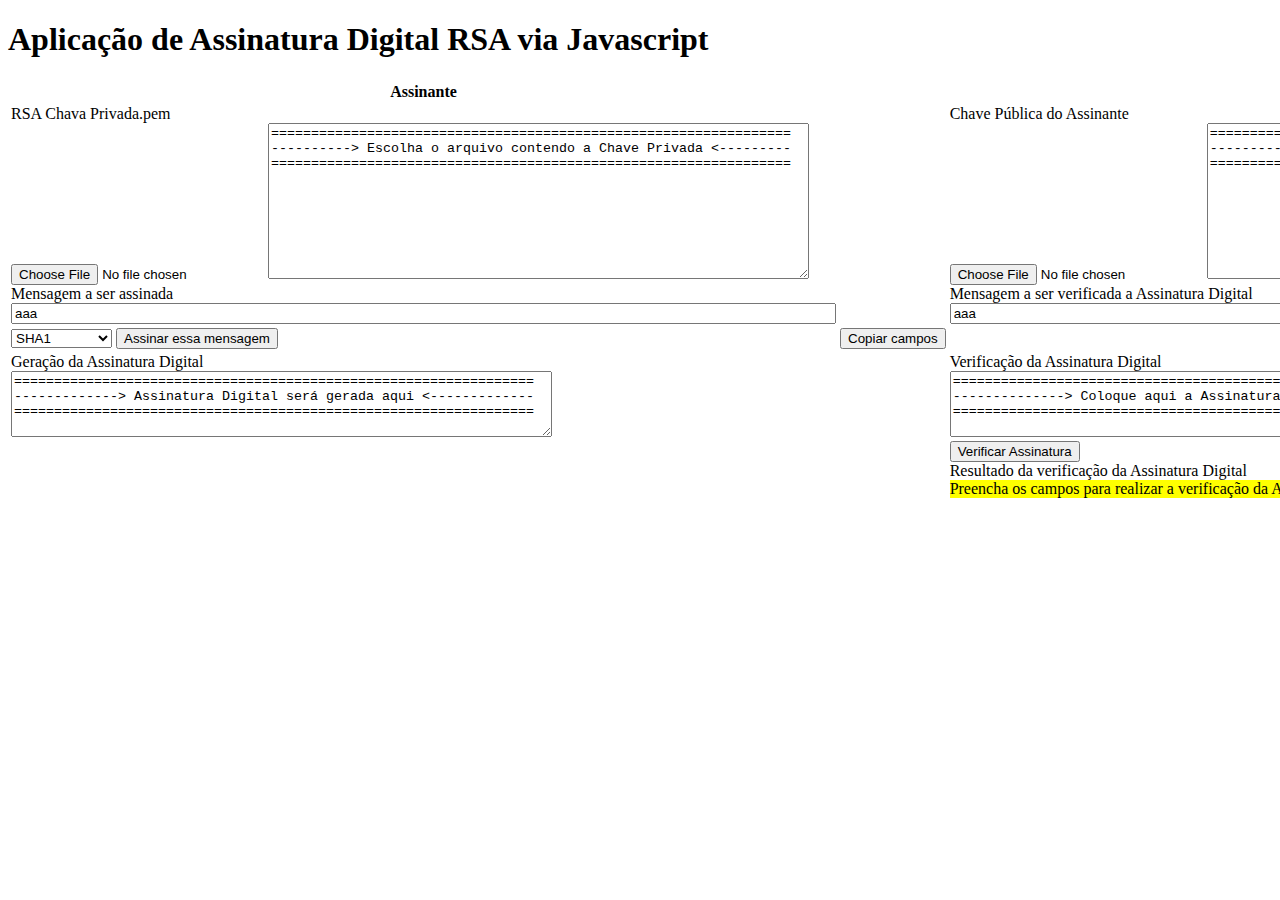
<file: Assinatura Digital - WEB/public_html/index.html>
<!DOCTYPE html>

<html>
    <head>
        <title>Assinatura Digital via Javascript</title>
        <meta charset="UTF-8">
        <meta name="viewport" content="width=device-width">

        <!-- Style utilizados -->
        <link rel="stylesheet" href="css/style.css">

        <!-- =============================================================== -->
        <!-- Scripts necessários para execução -->
        <script src="http://crypto-js.googlecode.com/svn/tags/3.1.2/build/components/core.js"></script>
        <script src="http://crypto-js.googlecode.com/svn/tags/3.1.2/build/components/sha1.js"></script>

        <script src="http://yui.yahooapis.com/2.9.0/build/yahoo/yahoo-min.js"></script>
        <script src="http://crypto-js.googlecode.com/svn/tags/3.1.2/build/components/md5.js"></script>
        <script src="http://crypto-js.googlecode.com/svn/tags/3.1.2/build/components/sha256.js"></script>
        <script src="http://crypto-js.googlecode.com/svn/tags/3.1.2/build/components/ripemd160.js"></script>
        <script src="http://crypto-js.googlecode.com/svn/tags/3.1.2/build/components/x64-core.js"></script>
        <script src="http://crypto-js.googlecode.com/svn/tags/3.1.2/build/components/sha512.js"></script>

        <script type="text/javascript" src="js/libs/jsbn.js"></script>
        <script type="text/javascript" src="js/libs/jsbn2.js"></script>
        <script type="text/javascript" src="js/libs/rsa.js"></script>
        <script type="text/javascript" src="js/libs/rsa2.js"></script>
        <script type="text/javascript" src="js/libs/base64.js"></script>

        <script type="text/javascript" src="js/libs/rsapem-1.1.js"></script>
        <script type="text/javascript" src="js/libs/rsasign-1.2.js"></script>
        <script type="text/javascript" src="js/libs/asn1hex-1.1.js"></script>
        <script type="text/javascript" src="js/libs/x509-1.1.js"></script>
        <script type="text/javascript" src="js/libs/crypto-1.1.js"></script>

        <script type="text/javascript" src="js/script-assinatura-digital.js"></script>

        <style type="text/css">
            TD  {vertical-align: top}
        </style>
    </head>
    <body onload="verificarFileAPI();">
        <h1>Aplicação de Assinatura Digital RSA via Javascript</h1>

        <form name="formulario">
            <table border="0">
                <tr>
                    <th>Assinante</th>
                    <th></th>
                    <th>Verificador</th>
                </tr>

                <tr>
                    <td>
                        RSA Chava Privada.pem<br/>
                        <input type="file" onchange='lerArquivoChave(this, "chavePrivada")' />
                        <textarea id="chavePrivada" name="chavePrivada" rows="10" cols="65">
=================================================================
----------&gt; Escolha o arquivo contendo a Chave Privada &lt;---------
=================================================================
                        </textarea><br/>
                        Mensagem a ser assinada<br/>
                        <input type="text" name="campo_mensagem" size="100" value="aaa"/><br/>
                    </td>
                    <td></td>
                    <td>
                        Chave Pública do Assinante<br/>
                        <input type="file" onchange='lerArquivoChave(this, "chavePublica")' />
                        <textarea id="chavePublica" name="cert" rows="10" cols="65">
=================================================================
----------&gt; Escolha o arquivo contendo a Chave Pública &lt;---------
=================================================================
                        </textarea><br/>
                        Mensagem a ser verificada a Assinatura Digital<br/>
                        <input type="text" name="campo_mensagem_verificada" size="100" value="aaa"/><br/>
                    </td>
                </tr>

                <tr>
                    <td>
                        <select name="hash_algoritmo">
                            <option value="sha1" selected>SHA1
                            <option value="sha256">SHA256
                            <option value="sha512">SHA512
                            <option value="md5">MD5
                            <option value="ripemd160">RIPEMD-160
                        </select>
                        <input type="button" value="Assinar essa mensagem" onClick="fazerAssinatura();"/><br/>
                    </td>
                    <td>
                        <input type="button" value="Copiar campos" onClick="copiarCampos();"/><br/>
                    </td>
                </tr>

                <tr>
                    <td>
                        Geração da Assinatura Digital<br/>
                        <textarea name="campo_assinatura_digital" rows="4" cols="65">
=================================================================
-------------&gt; Assinatura Digital será gerada aqui &lt;-------------
=================================================================
                        </textarea>
                    </td>
                    <td>
                    </td>
                    <td>
                        Verificação da Assinatura Digital<br/>
                        <textarea name="campo_verificacao_assinatura_digital" rows="4" cols="65">
=================================================================
--------------&gt; Coloque aqui a Assinatura Digital &lt;--------------
=================================================================
                        </textarea><br/>

                        <input type="button" value="Verificar Assinatura" onClick="verificarAssinatura();"/><br/>

                        Resultado da verificação da Assinatura Digital
                        <div id="campo_resultado" class="tarja_amarela">Preencha os campos para realizar a verificação da Assinatura Digital</div>

                    </td>
                </tr>

            </table>
        </form>

    </body>
</html>
</file>
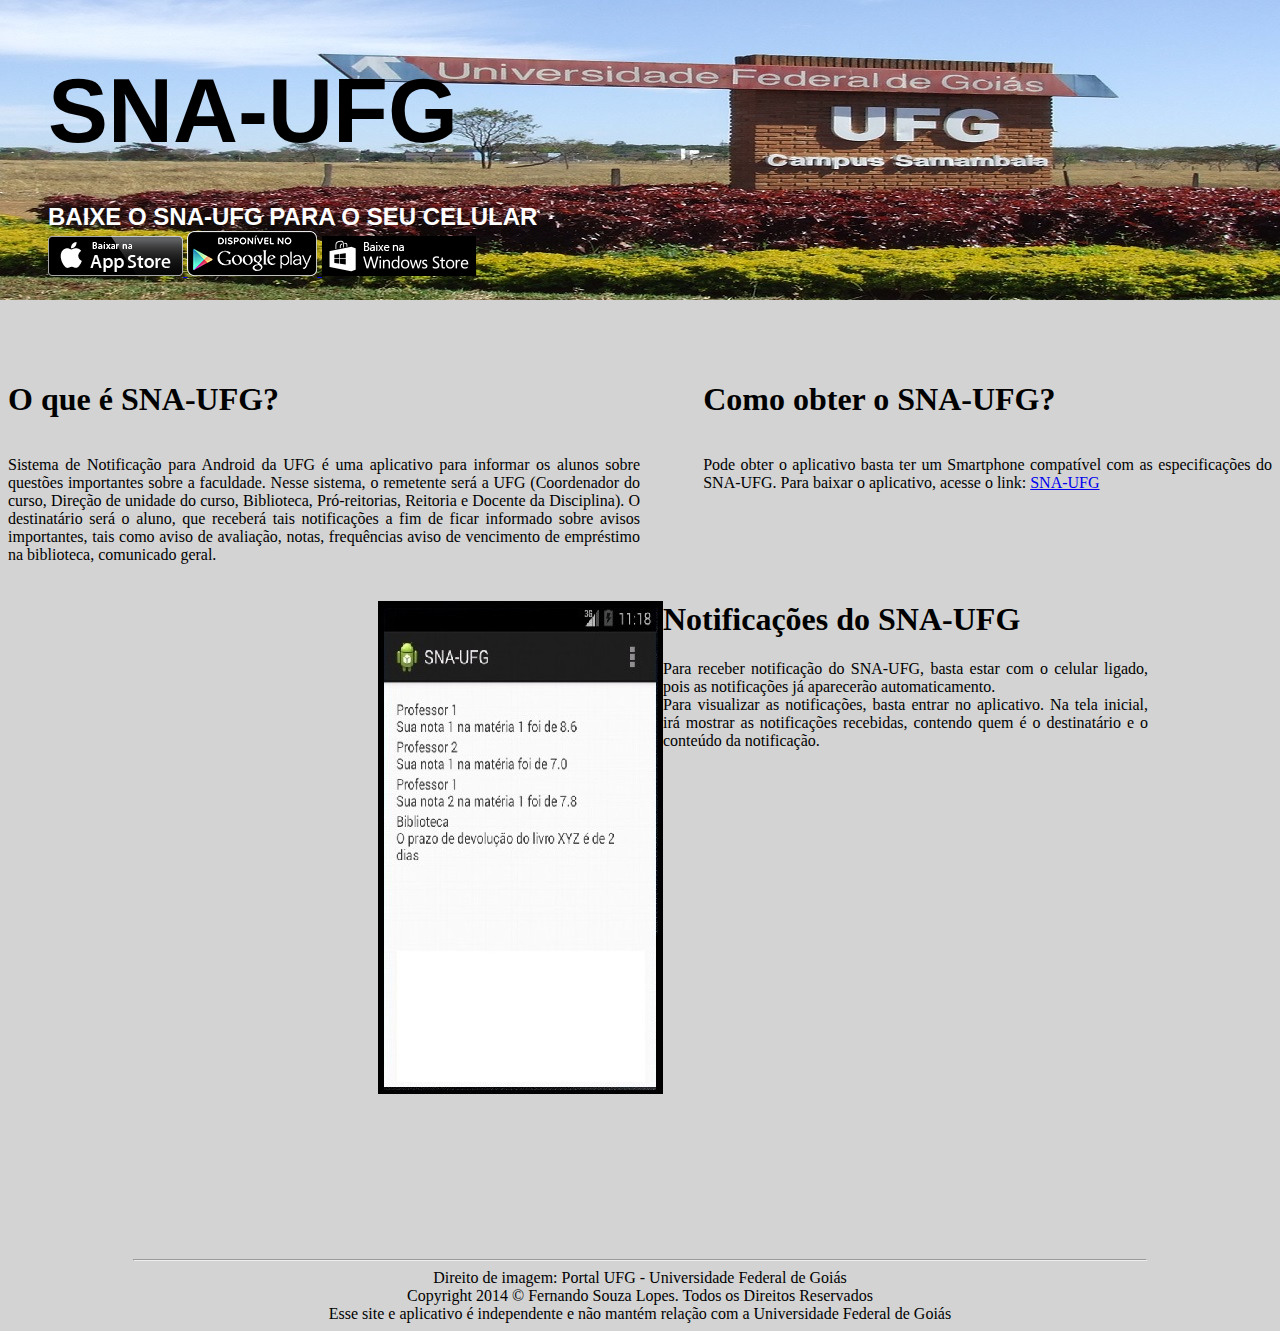
<file: Portal do Aplicativo Android/public_html/index.html>
<!DOCTYPE html>

<html>
    <head>
        <title>Portal do Aplicativo Sistema de Notificação UFG para mobile</title>
        <meta charset="UTF-8">
        <meta name="viewport" content="width=device-width">
        <link rel="stylesheet" href="css/style.css">
    </head>
    <body class="banner">

        <div class="inicio">
            <h1>
                SNA-UFG
            </h1>
            <h2>
                BAIXE O SNA-UFG PARA O SEU CELULAR
            </h2>
            <div class="download_logo">
                <a 
                    href="#" 
                    target="_blank"
                    title="Baixe SNA-UFG usando App Store℠">
                    <img src="img/logo_appstore.png" />
                </a>
                <a 
                    href="#" 
                    target="_blank"
                    title="Baixe SNA-UFG usando Google Play™ store app">
                    <img alt="Get it on Google Play"
                         src="img/logo_googleplay.png" />
                </a>
                <a 
                    href="#" 
                    target="_blank"
                    title="Download SNA-UFG from Windows Store">
                    <img src="img/logo_windowsstore.png" />
                </a>
            </div>


        </div>
        
        <div class="tabel">
            <div class="tabel-row">
                <div align="justify" class="table-cell-1">
                    <h1>
                        O que é SNA-UFG? 
                    </h1>

                </div>

                <div class="table-cell-2">

                </div>

                <div align="justify" class="table-cell-1">
                    <h1>
                        Como obter o SNA-UFG?
                    </h1>

                </div>
            </div>

            <div class="tabel-row">
                <div align="justify" class="table-cell-1">
                    <p>
                        Sistema de Notificação para Android da UFG é uma aplicativo para
                        informar os alunos sobre questões importantes sobre a faculdade.
                        Nesse sistema, o remetente será a UFG (Coordenador do curso,
                        Direção de unidade do curso, Biblioteca, Pró-reitorias, Reitoria
                        e Docente da Disciplina). O destinatário será o aluno, que
                        receberá tais notificações a fim de ficar informado sobre avisos
                        importantes, tais como aviso de avaliação, notas, frequências
                        aviso de vencimento de empréstimo na biblioteca, comunicado geral.
                    </p>
                </div>

                <div class="table-cell-2">

                </div>

                <div align="justify" class="table-cell-1">
                    <p>
                        Pode obter o aplicativo basta ter um Smartphone compatível com 
                        as especificações do SNA-UFG. Para baixar o aplicativo,
                        acesse o link: 
                        <a 
                            href="https://play.google.com/store/apps/details?id=SNA-UFG" 
                            target="_blank"
                            title="Baixe SNA-UFG usando Google Play™ store app">
                            SNA-UFG
                        </a>
                    </p>
                </div>
            </div>
        </div>

        <div class="app-exemplo">
            <div class="float-left">
                <a>
                    <img src="img/app-exemplo.jpg">
                </a>
            </div>
            <div class="right">
                <h1>
                    Notificações do SNA-UFG
                </h1>
                <p>
                    Para receber notificação do SNA-UFG, basta estar com o celular
                    ligado, pois as notificações já aparecerão automaticamento.<br>
                    Para visualizar as notificações, basta entrar no aplicativo.
                    Na tela inicial, irá mostrar as notificações recebidas,
                    contendo quem é o destinatário e o conteúdo da notificação.
                </p>
            </div>
        </div>
        
        <div class="rodape">
            <hr width="80%">
            Direito de imagem: Portal UFG - Universidade Federal de Goiás<br>
            Copyright 2014 © Fernando Souza Lopes. Todos os Direitos Reservados<br>
            Esse site e aplicativo é independente e não mantém relação com a Universidade Federal de Goiás
        </div>

    </body>
</html>
</file>
<file: Assinatura Digital - WEB/public_html/css/style.css>
.tarja_amarela{
    background-color: yellow;
}
</file>
<file: Portal do Aplicativo Android/public_html/css/style.css>
/*
    Fernando Souza Lopes
    Desenvolvimento de Software para Web - 2014
    Engenharia de Software
    Instituto de Informática
    Universidade Federal de Goiás
*/
.banner {
    background-image: url("../img/ufg1.jpg");
    background-repeat: no-repeat;
    background-color: lightgrey;
}

.inicio {
    font-family: helvetica;
    margin: 0 auto;
    height: 300px;
    width: auto;
}

.inicio h1{
    font-size: 90px;
    margin: 60px 0px 0px 40px;
}

.inicio h2{
    color: white;
    margin: 40px 0px 0px 40px;
}

.download_logo{
    margin: 0px 10px 0px 40px;
}

.tabel{
    display: table;
}

.tabel-row{
    display: table-row;
}

.table-cell-1{
    width: 50%;
    display: table-cell;
}

.table-cell-2{
    width: 5%;
    display: table-cell;
}

.app-exemplo{
    height: 500px;
    width: 770px;
    margin-left: 370px;
}

.app-exemplo .float-left{
    float: left;
}

.app-exemplo .right{
    text-align: justify;
}

.rodape{
    padding-top: 150px;
    text-align: center;
}


/*
    Adaptar o código com o tamanho da tela
*/

@media screen and (max-width:1170px){
    .app-exemplo{
        margin-left: 200px;
    }

}

@media screen and (max-width: 1024px){
    .banner{
        background-size: 1024px 250px;
    }

    .inicio {
        font-family: helvetica;
        margin: 0 auto;
        height: 250px;
        width: auto;
    }

    .inicio h1{
        font-size: 65px;
        margin: 60px 0px 0px 30px;

    }

    .inicio h2{
        color: white;
        font-size: 18px;
        margin: 30px 0px 0px 30px;
    }

    .download_logo{
        margin: 0px 10px 0px 30px;
    }

    .table-cell-1{
        width: 50%;
        display: table-cell;
    }

    .table-cell-2{
        width: 5%;
        display: table-cell;
    }

    .app-exemplo{
        margin-left: 40px;
    }

}

@media screen and (max-width:840px){
    .app-exemplo{
        margin-left: 20px;
        width: 600px;
    }
}

@media screen and (max-width: 640px){
    .banner{
        background-size: 640px 200px;
    }

    .inicio {
        font-family: helvetica;
        margin: 0 auto;
        height: 200px;
        width: auto;
    }

    .inicio h1{
        font-size: 40px;
        margin: 60px 0px 0px 20px;
    }

    .inicio h2{
        color: white;
        font-size: 18px;
        margin: 20px 0px 0px 20px;
    }

    .download_logo{
        margin: 0px 0px 0px 20px;
    }

    .table-cell-1{
        width: 40%;
        display: table-cell;
    }

    .table-cell-2{
        width: 5%;
        display: table-cell;
    }

    .app-exemplo{
        margin-left: 0px;
        width: 600px;
    }

    .right{
        width: 300px;
    }
}

@media screen and (max-width:440px){
    .banner{
        background-size: 640px 300px;
        background-position: top center;
    }

    .inicio {
        font-family: helvetica;
        margin: 0 auto;
        height: 200px;
        width: auto;
    }

    .inicio h1{
        font-size: 45px;
        margin: 90px 0px 0px 0px;
    }

    .inicio h2{
        color: white;
        font-size: 18px;
        margin: 60px 0px 0px 0px;
    }

    .download_logo{
        margin: 0px 0px 0px 0px;
    }

    .table-cell-1{
        width: 35%;
        display: table-cell;
    }

    .table-cell-2{
        width: 5%;
        display: table-cell;
    }
}

@media screen and (max-width:350px){
    .app-exemplo{
        margin-left: 0px;
        width: 600px;
    }
    
    .right{
        width: 100px;
    }
}

@media screen and (max-width:235px){
    .banner{
        background-size: 640px 300px;
        background-position: top center;
    }

    .inicio {
        font-family: helvetica;
        margin: 0 auto;
        height: 200px;
        width: auto;
    }

    .inicio h1{
        color: black;
        font-size: 30px;
        margin: 90px 0px 0px 0px;
    }

    .inicio h2{
        color: white;
        font-size: 18px;
        margin: 60px 0px 0px 0px;
    }

    .download_logo{
        margin: 0px 0px 0px 0px;
    }

    .table-cell-1{
        width: 5%;
        display: table-cell;
    }

    .table-cell-2{
        width: 30%;
        display: table-cell;
    }
}
</file>
